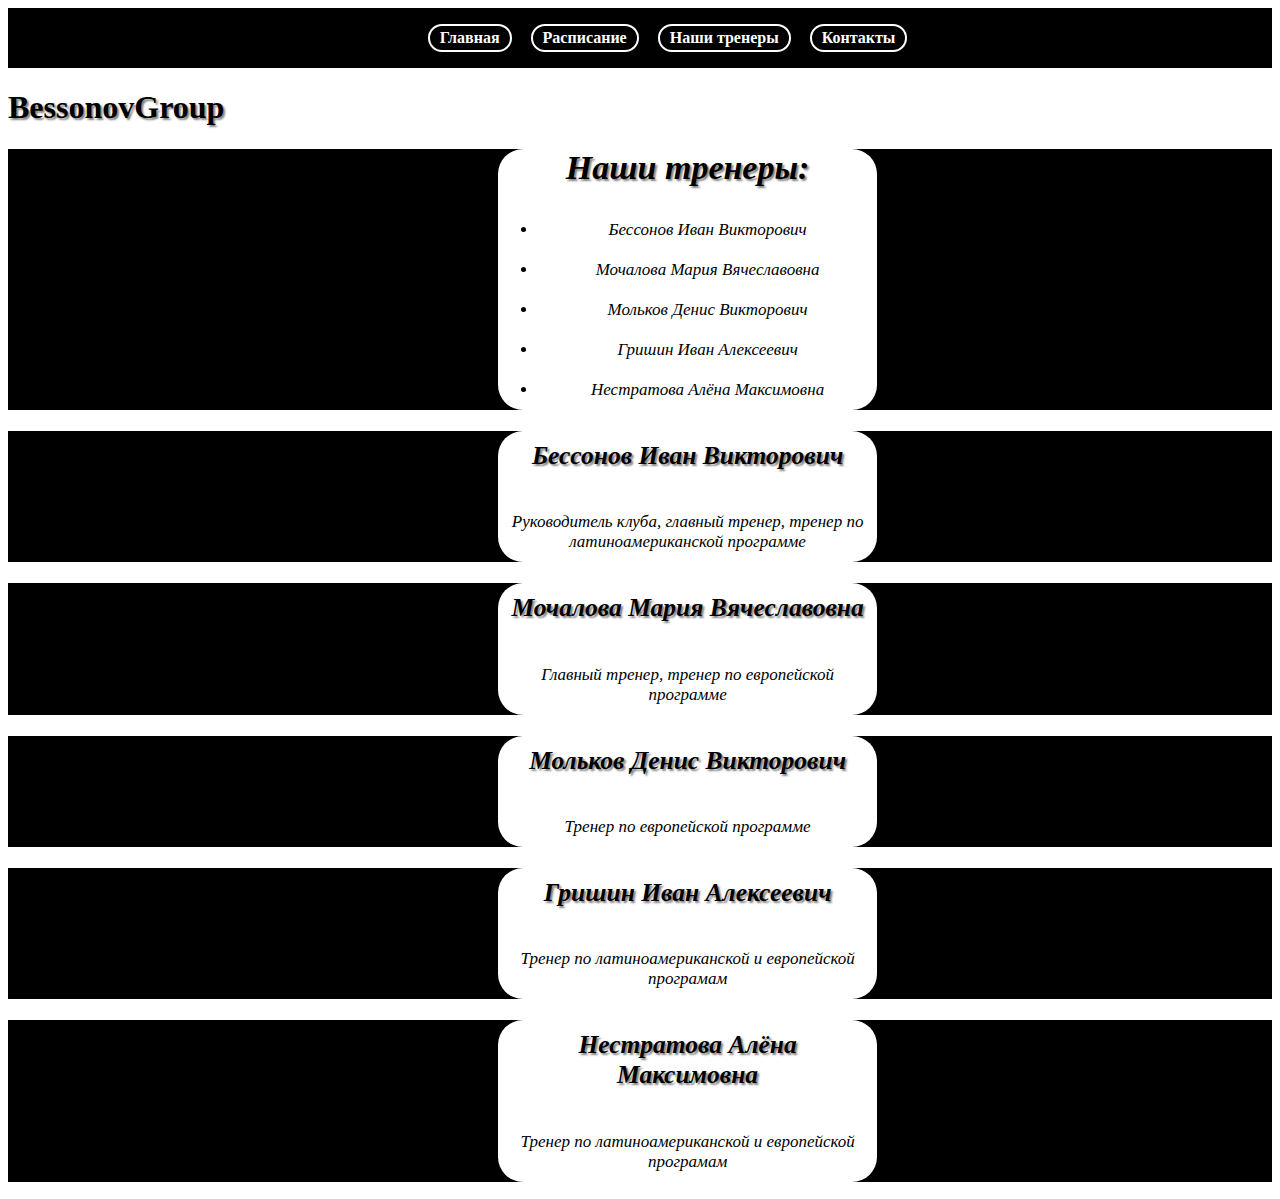
<file: coaches.html>
<!DOCTYPE html>
<html> 
<!--    задание title (назание странички) -->
<!--    ссылка на файл со стилями style.css    -->

    <head>
        <meta charset="utf-8">
        <title>BessonovGroup</title> 
        <link rel="stylesheet" href="style.css">
    </head> 
    
    
    <body class="screen--white">
        
        <!-- Блок меню. --> 
        <div class="menu">
            <ul>
                <li class="menu__item"><a href="index.html">Главная</a></li>  
                <li class="menu__item"><a href="table.html">Расписание</a></li>
                <li class="menu__item"><a href="coaches.html">Наши тренеры</a></li>
                <li class="menu__item"><a href="kontacts.html">Контакты</a></li> 
            </ul>
        </div> 
            
<!--            заголовки с использованием селектора тегов-->
        <h1 id="main-idea">BessonovGroup</h1>
       
        <div class="container--black">
            <div class="inner--white">
                <h1 id="main-idea">Наши тренеры:</h1>

                <ul>
                    <li>Бессонов Иван Викторович</li>
                    <li>Мочалова Мария Вячеславовна</li>
                    <li>Мольков Денис Викторович</li>
                    <li>Гришин Иван Алексеевич</li>
                    <li>Нестратова Алёна Максимовна</li>
                </ul>
            </div>
        </div>
        <div class="container--black">
            <div class="inner--white">
            <h2 id="main-idea">Бессонов Иван Викторович</h2>
            <p>Руководитель клуба, главный тренер, тренер по латиноамериканской программе</p>
        </div>
            </div>
        <div class="container--black">
            <div class="inner--white">
                <h2 id="main-idea">Мочалова Мария Вячеславовна</h2>
                <p>Главный тренер, тренер по европейской программе</p>
            </div>
        </div>
        <div class="container--black">
            <div class="inner--white">
                <h2 id="main-idea">Мольков Денис Викторович</h2>
                <p>Тренер по европейской программе</p>
            </div>
        </div>
        <div class="container--black">
            <div class="inner--white">
            <h2 id="main-idea">Гришин Иван Алексеевич</h2>
            <p>Тренер по латиноамериканской и европейской програмам</p>
            </div>
        </div>
        <div class="container--black">
            <div class="inner--white">
                <h2 id="main-idea">Нестратова Алёна Максимовна</h2>
                <p>Тренер по латиноамериканской и европейской програмам</p>
            </div>
        </div>
        
    </body>
</html>
</file>
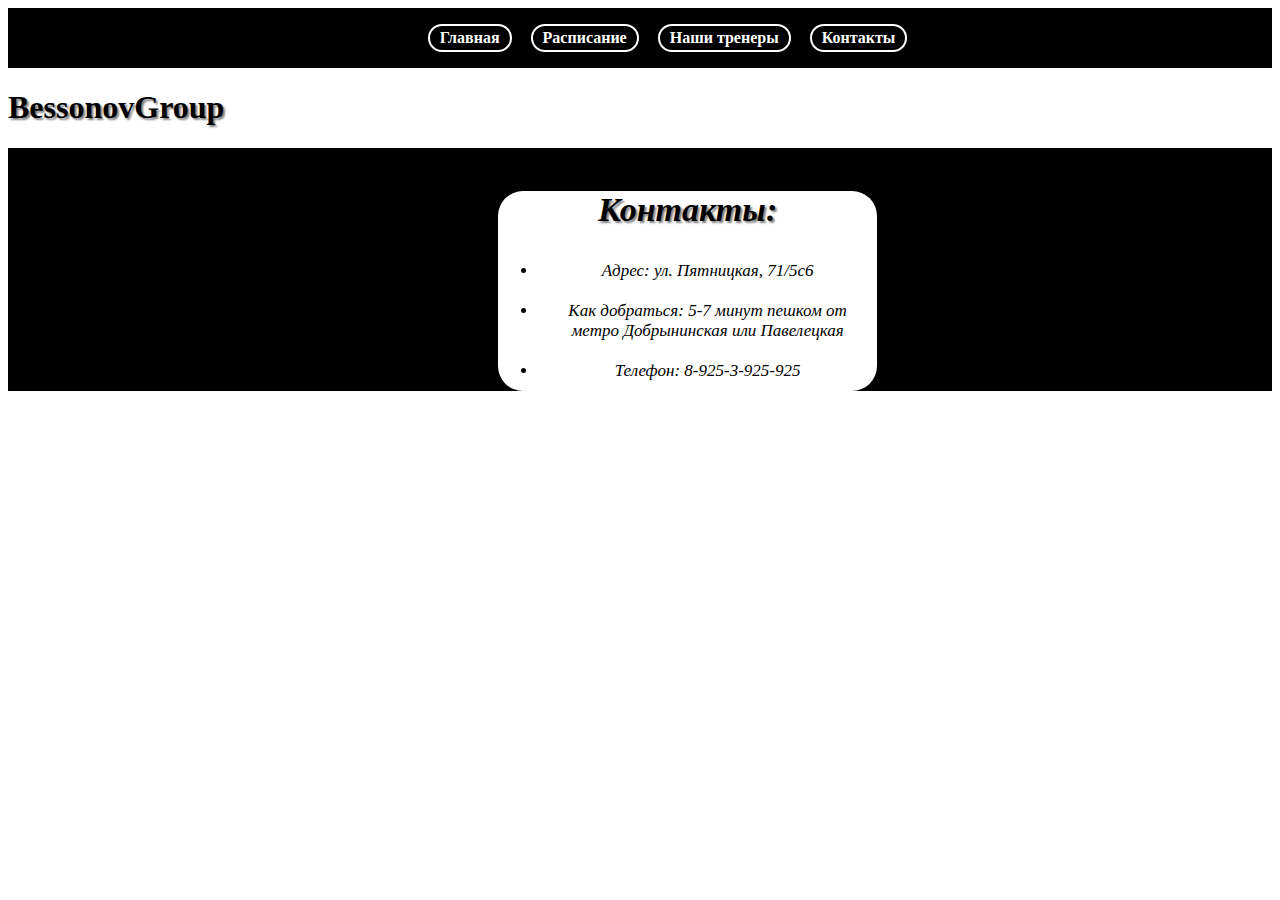
<file: kontacts.html>
<!DOCTYPE html>
<html> 
<!--    задание title (назание странички) -->
<!--    ссылка на файл со стилями style.css    -->

    <head>
        <meta charset="utf-8">
        <title>BessonovGroup</title> 
        <link rel="stylesheet" href="style.css">
    </head> 
    
    
    <body class="screen--white">
        
        <!-- Блок меню. --> 
        <div class="menu">
            <ul>
                <li class="menu__item"><a href="index.html">Главная</a></li>  
                <li class="menu__item"><a href="table.html">Расписание</a></li>
                <li class="menu__item"><a href="coaches.html">Наши тренеры</a></li>
                <li class="menu__item"><a href="kontacts.html">Контакты</a></li> 
            </ul>
        </div> 
            
<!--            заголовки с использованием селектора тегов-->
        <h1 id="main-idea">BessonovGroup</h1>
       
        <div class="container--black">
            <h2></h2>
            <div class="inner--white">
                <h1 id="main-idea">Контакты:</h1>
                <ul>
                    <li>Адрес: ул. Пятницкая, 71/5с6</li>
                    <li>Как добраться: 5-7 минут пешком от метро Добрынинская или Павелецкая</li>
                    <li>Телефон: 8-925-3-925-925</li>
                </ul>
            </div>
        </div>
            
    </body>
</html>
</file>
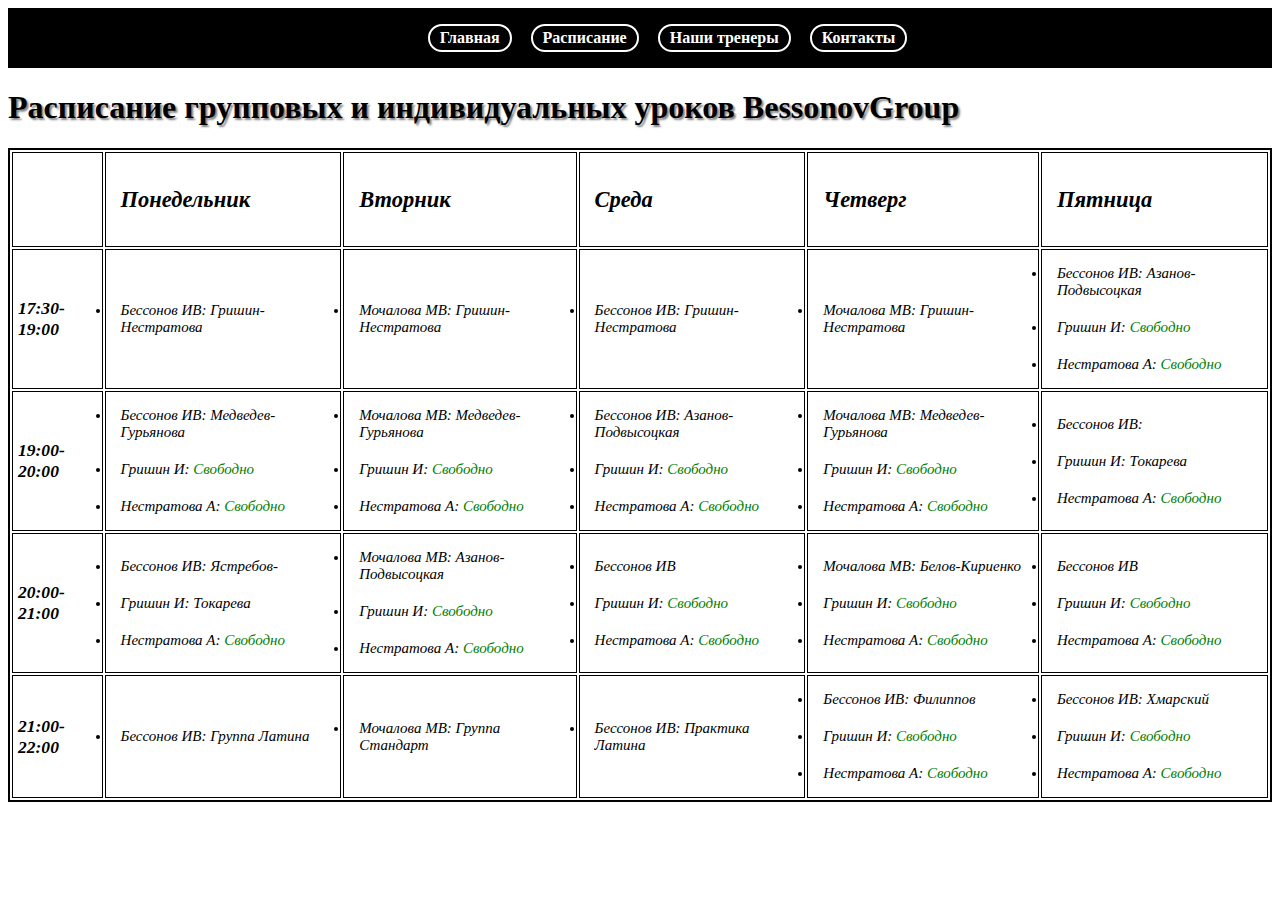
<file: table.html>
<!DOCTYPE html>
    <html> 
        <head>
            <meta charset="utf-8">
            <title>BessonovGroup</title> 
            <link rel="stylesheet" href="style.css">
        </head> 
        <body> 
        <!-- Блок меню. --> 
        <div class="menu">
            <ul>
                <li class="menu__item"><a href="index.html">Главная</a></li>  
                <li class="menu__item"><a href="table.html">Расписание</a></li>
                <li class="menu__item"><a href="coaches.html">Наши тренеры</a></li>
                <li class="menu__item"><a href="kontacts.html">Контакты</a></li> 
            </ul>
        </div> 
            
            <h1 id="main-idea">Расписание групповых и индивидуальных уроков BessonovGroup</h1>
            <table>
<!--                Названия столбцов-дни недели-->
                <tr>
                    <td></td>
                    <td><h2>Понедельник</h2></td>
                    <td><h2>Вторник</h2></td>
                    <td><h2>Среда</h2></td>
                    <td><h2>Четверг</h2></td>
                    <td><h2>Пятница</h2></td>
                </tr>
<!--                17:00-19:00-->
                <tr>
                    <td><h3>17:30-19:00</h3></td>
                    <td><lu><li>Бессонов ИВ: Гришин-Нестратова</li></lu></td>
                    <td><lu><li>Мочалова МВ: Гришин-Нестратова</li></lu></td>
                    <td><lu><li>Бессонов ИВ: Гришин-Нестратова</li></lu></td>
                    <td><lu><li>Мочалова МВ: Гришин-Нестратова</li></lu></td>
                    <td>
                        <lu>
                            <li>Бессонов ИВ: Азанов-Подвысоцкая</li>
                            <li>Гришин И: <span class="word--free">Свободно</span></li>
                            <li>Нестратова А: <span class="word--free">Свободно</span></li>
                        </lu> 
                    </td>
                </tr>
<!--                19-20-->
                <tr>
                    <td><h3>19:00-20:00</h3></td>
                    <td>
                        <lu>
                            <li>Бессонов ИВ: Медведев-Гурьянова</li>
                            <li>Гришин И: <span class="word--free">Свободно</span></li>
                            <li>Нестратова А: <span class="word--free">Свободно</span></li>
                        </lu>
                    </td>
                    <td>
                        <lu>
                            <li>Мочалова МВ: Медведев-Гурьянова </li>
                            <li>Гришин И: <span class="word--free">Свободно</span> </li>
                            <li>Нестратова А: <span class="word--free">Свободно</span> </li>
                        </lu>
                    </td>
                    <td>
                        <lu>
                            <li>Бессонов ИВ: Азанов-Подвысоцкая </li>
                            <li>Гришин И: <span class="word--free">Свободно</span></li>
                            <li>Нестратова А: <span class="word--free">Свободно</span></li>
                        </lu>
                    </td>
                    <td>
                        <lu>
                            <li>Мочалова МВ: Медведев-Гурьянова </li>
                            <li>Гришин И: <span class="word--free">Свободно</span> </li>
                            <li>Нестратова А: <span class="word--free">Свободно</span> </li>
                        </lu>
                    </td>
                    <td>
                        <lu>
                            <li>Бессонов ИВ: </li>
                            <li>Гришин И: Токарева </li>
                            <li>Нестратова А: <span class="word--free">Свободно</span> </li>
                        </lu>
                    </td>
                </tr>
<!--                20-21-->
                <tr>
                    <td><h3>20:00-21:00</h3></td>
                    <td>
                        <lu>
                            <li>Бессонов ИВ: Ястребов- </li>
                            <li>Гришин И: Токарева </li>
                            <li>Нестратова А: <span class="word--free"> Свободно</span></li>
                        </lu>
                    </td>
                    <td>
                        <lu>
                            <li>Мочалова МВ: Азанов-Подвысоцкая </li>
                            <li>Гришин И: <span class="word--free">Свободно</span></li>
                            <li>Нестратова А: <span class="word--free">Свободно</span></li>
                        </lu>
                    </td>
                    <td>
                        <lu>
                            <li>Бессонов ИВ </li>
                            <li>Гришин И: <span class="word--free">Свободно</span> </li>
                            <li>Нестратова А: <span class="word--free">Свободно</span> </li>
                        </lu>
                    </td>
                    <td>
                        <lu>
                            <li>Мочалова МВ: Белов-Кириенко </li>
                            <li>Гришин И: <span class="word--free">Свободно</span></li>
                            <li>Нестратова А: <span class="word--free">Свободно</span> </li>
                        </lu>
                    </td>
                    <td>
                        <lu>
                            <li>Бессонов ИВ </li>
                            <li>Гришин И: <span class="word--free">Свободно</span></li>
                            <li>Нестратова А: <span class="word--free">Свободно</span></li>
                        </lu>
                    </td>
                </tr>
<!--                21-22-->
                <tr>
                    <td><h3>21:00-22:00</h3></td>
                    <td><lu><li>Бессонов ИВ: Группа Латина</li></lu></td>
                    <td><lu><li>Мочалова МВ: Группа Стандарт</li></lu></td>
                    <td><lu><li>Бессонов ИВ: Практика Латина</li></lu></td>
                    <td>
                        <lu>
                            <li>Бессонов ИВ: Филиппов </li>
                            <li>Гришин И: <span class="word--free">Свободно</span> </li>
                            <li>Нестратова А: <span class="word--free">Свободно</span> </li>
                        </lu>
                    </td>
                    <td>
                        <lu>
                            <li>Бессонов ИВ: Хмарский </li>
                            <li>Гришин И: <span class="word--free">Свободно</span></li>
                            <li>Нестратова А: <span class="word--free">Свободно</span></li>
                        </lu>
                    </td>
                </tr>
            </table>
        </body>       
    </html>
</file>
<file: style.css>
/*селектор тегов*/
a {
    color: inherit;
    text-decoration: inherit;
}

li, p, h2{
    padding: 10px;
}

table {
    border: 2px solid black;
    font-style: italic;
    font-size: 15px;
}

TD, TH {
    padding: 5px; 
    border: 1px solid black;
}

.screen--white {
    background-color: white;
}

/*селектор идентификаторов*/
/*тень*/
#main-idea {
    text-shadow: 2px 2px 2px grey;
}
    
.container--black { 
    width: 100%;
    height: auto;
    background-color: black; 
    color: white;
    text-align: center; 
}
.inner--white {
    background-color: white;
    color: black;
    width: 30%;
    margin-left: 490px;
    text-decoration: italic;
    font-size: 17px;
    font-style: italic;
    
    border-radius: 25px; 
}

.container--white { 
    width: 100%;
    height: auto;
    background-color: white; 
    color: black;
    text-align: left; 
}
.inner--black {
    background-color: black;
    color: white;
    width: 30%;
    
   

    text-decoration: italic;
    font-size: 20px;
    font-style: italic;
    font-weight: bold;
    border-radius: 25px;
}
.word--free { 
    color: green;
}

/*Центрирование блока  меню*/
.menu {
    background-color: black;
    color: white;
    width: 100%; 
    height: 60px; 
    display: flex;
    justify-content: center; 
}
.menu__item {
    color: white;
    font-weight: bold;
    display: inline-block;
    border: 2px solid white;
    border-radius: 25px;
    text-align: center;
    padding-top: 3px;
    padding-bottom: 3px;
    padding-left: 10px;
    padding-right: 10px;
    margin-left: 15px;
    margin-bottom: 5px;
}

.menu__item:hover {
    color: black;
    background-color: white;
    text-shadow: 2px 2px 2px gray;
}
</file>
